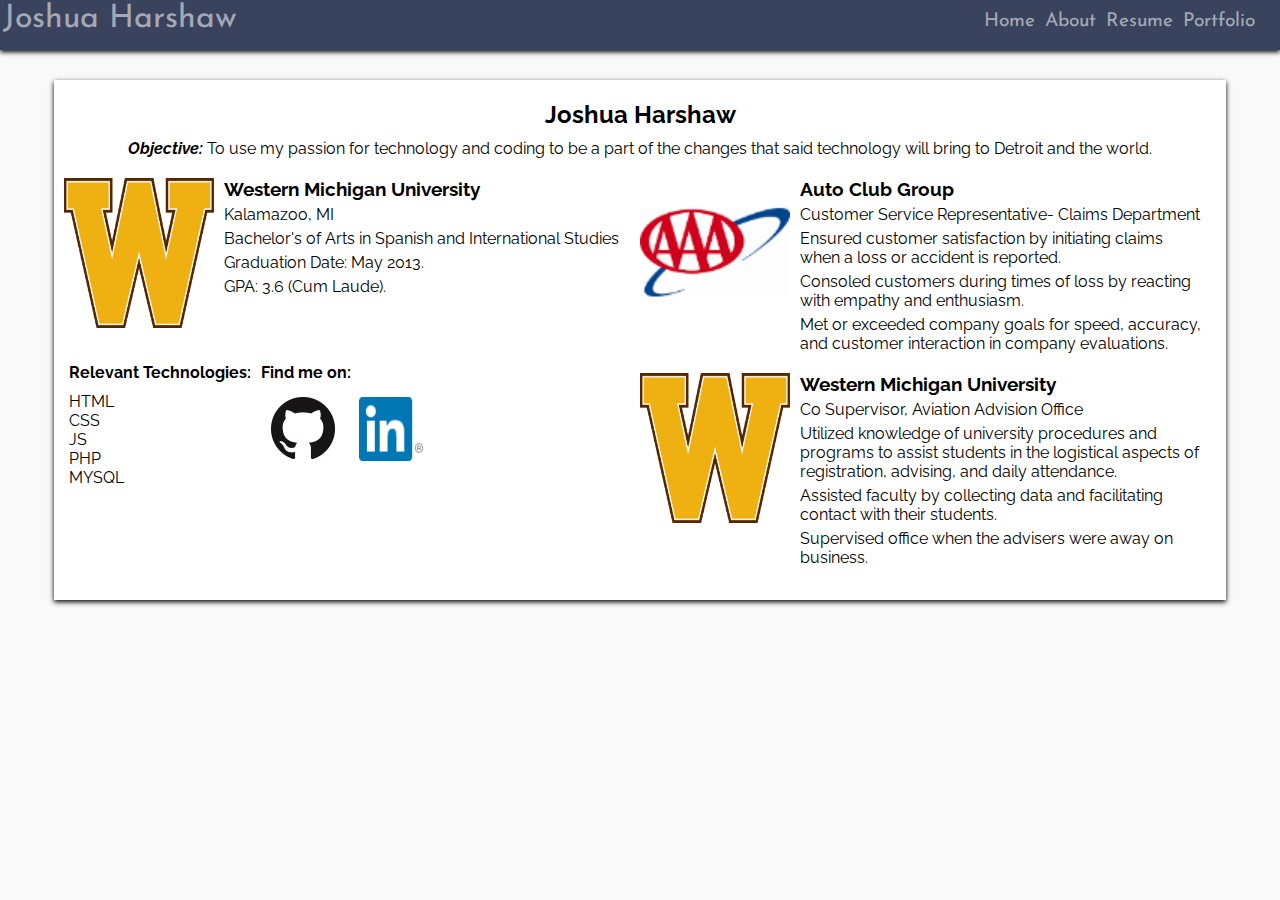
<file: LabPortfolio/resume.html>
<!DOCTYPE html>
<html>
<head>
	<title>My Resume</title>
	<link rel="stylesheet" type="text/css" href="./css/resume.css">
	<link rel="stylesheet" type="text/css" href="./css/common.css">
	<link href="https://fonts.googleapis.com/css?family=Josefin+Sans|Raleway" rel="stylesheet">
</head>
<body>

<div id="navbar" class="material-sm">
	<header>Joshua Harshaw</header>
	
	<ul id="nav-links">
	  <li><a href="index.html">Home</a></li>
	  <li><a href="about.html">About</a></li>
	  <li><a href="resume.html">Resume</a></li>
	  <li><a href="portfolio.html">Portfolio</a></li>
	</ul>
</div>

<div class="resume material-sm">
	<h2>Joshua Harshaw</h2> <!-- Resume Start-->

	<p><i><b>Objective:</b></i> To use my passion for technology and coding to be a part of the changes that said technology will bring to Detroit and the world. </p> <!-- Mission Statement. Revise or Delete?-->


	<div class="left-side">
		<div class="education"> <!-- Education Start-->
			<img class="edu-img" src="./img/western.png">

			<div class="edu-content">
				<h3>Western Michigan University</h3>

				<p>Kalamazoo, MI</p>

				<p>Bachelor's of Arts in Spanish and International Studies</p>

				<p>Graduation Date: May 2013.</p>

				<p>GPA: 3.6 (Cum Laude).</p>
			</div>
		</div>

		<div class="experience"> <!-- Experience Start-->
			<div class="tech">
				<h4>Relevant Technologies:</h4>
				<ul>
					<li class="tech-item">HTML</li>
					<li class="tech-item">CSS</li>
					<li class="tech-item">JS</li>
					<li class="tech-item">PHP</li>
					<li class="tech-item">MYSQL</li>
				</ul>
			</div>
			
			<div class="sites">
				<h4>Find me on:</h4>

				<a href="https://github.com/joshuaharshaw"><img class="port-link" src="./img/ghmark64.png" alt="Github"></a>

				<a href="https://www.linkedin.com/in/joshuaharshaw/"><img class="port-link" src="./img/limark54.png" alt="LinkedIN"></a>
			</div>
		</div>
	</div>


	<div class="right-side">
		<div class="job">
			<img class="edu-img" src="./img/acg.png">

			<div class="edu-content">
				<h3>Auto Club Group</h3>

				<p>Customer Service Representative- Claims Department</p>

				<p> Ensured customer satisfaction by initiating claims when a loss or accident is reported.</p>

				<p>Consoled customers during times of loss by reacting with empathy and enthusiasm. </p>

				<p>Met or exceeded company goals for speed, accuracy, and customer interaction in company evaluations.</p>
			</div>
		</div>

		<div class="job">
			<img class="edu-img" src="./img/western.png">

			<div class="edu-content">
				<h3>Western Michigan University</h3>

				<p>Co Supervisor, Aviation Advision Office</p>

				<p>Utilized knowledge of university procedures and programs to assist students in the logistical aspects of registration, advising, and daily attendance.</p>

				<p>Assisted faculty by collecting data and facilitating contact with their students.</p>

				<p>Supervised office when the advisers were away on business.</p>
			</div>
		</div>
	</div>
</div>


</body>
</html>
</file>
<file: LabPortfolio/css/resume.css>
/* Main Resume*/
.resume {
	padding: 10px;
	width: 90%;
	margin: 30px auto;
	min-height: 500px;
	overflow: auto;
	background-color: #fff;
}

.resume h2 {
	text-align: center;
	margin: 10px;
}
.resume > p {
	text-align: center;
}

/* Left Side- Education */
.left-side {
	float: left;
	width: 50%;
}

.education {
	min-height: 150px;
	margin: 20px 0px;
	overflow: auto;
}

.edu-img {
	float: left;
	width: 150px;
	height: 150px;
}

.edu-content {
	float: left;
	margin-left: 10px;
	width: 70%;
}

.edu-content p {
	margin-top: 5px;
}

/* Technologies and sites */

.experience {
	margin-top: 30px;
	overflow: auto;
}
h4 {
	margin-bottom: 10px;
}


.tech {
	float: left;
	height: 150px;
	margin:5px;
}

.tech ul {
	list-style: none;
	padding: 0px;
	width: 50%;
}

.sites {
	float: left;
	width: 50%;
	height: 150px;
	margin:5px;
}

.port-link {
	width: 64px;
	height: 64px;
	margin: 5px 10px;
}



/*Right Side- Work Experience */
.right-side {
	float: right;
	width: 50%;
}

.job {
	min-height: 150px;
	margin: 20px 0px;
	overflow: auto;
}
</file>
<file: LabPortfolio/css/common.css>
/* Restats and Resizes*/
* {
margin: 0;
}

html,body {
    height: 100%;
}

body {
	font-family: 'Raleway', sans-serif;
  background-color: rgba(245, 245, 245, 0.6);
}


/* Standard Classes*/
.material {
  box-shadow: 0px 2px 10px black;
}

.material-sm {
  box-shadow: 0px 2px 5px black;
}

.material-xs {
  box-shadow: 0px 2px 3px black;
}


/*Navbar*/
#navbar {
  color:rgba(240, 240, 240, 0.6);
  background-color: #39435e;
  font-family: 'Josefin Sans', sans-serif;
  height:50px;
  text-decoration: 
}

header {
  float: left;
  width: 250px;
  font-size: 2em;
  padding: 3px; 
}

#nav-links {
    float: right;
    min-width: 150px;
    list-style-type: none;
    margin: 12px 20px 0px 0px; 
    padding: 0;
}

#nav-links li {
  font-size: 1.2em;
  float: left;
  display: block;
  margin:0px 5px;
  color:rgba(240, 240, 240, 0.6);
}

#nav-links a {
  text-decoration: none;
  color: rgba(240, 240, 240, 0.6);
}

#nav-links a:hover {
  font-size: 1.15em;
}
</file>
